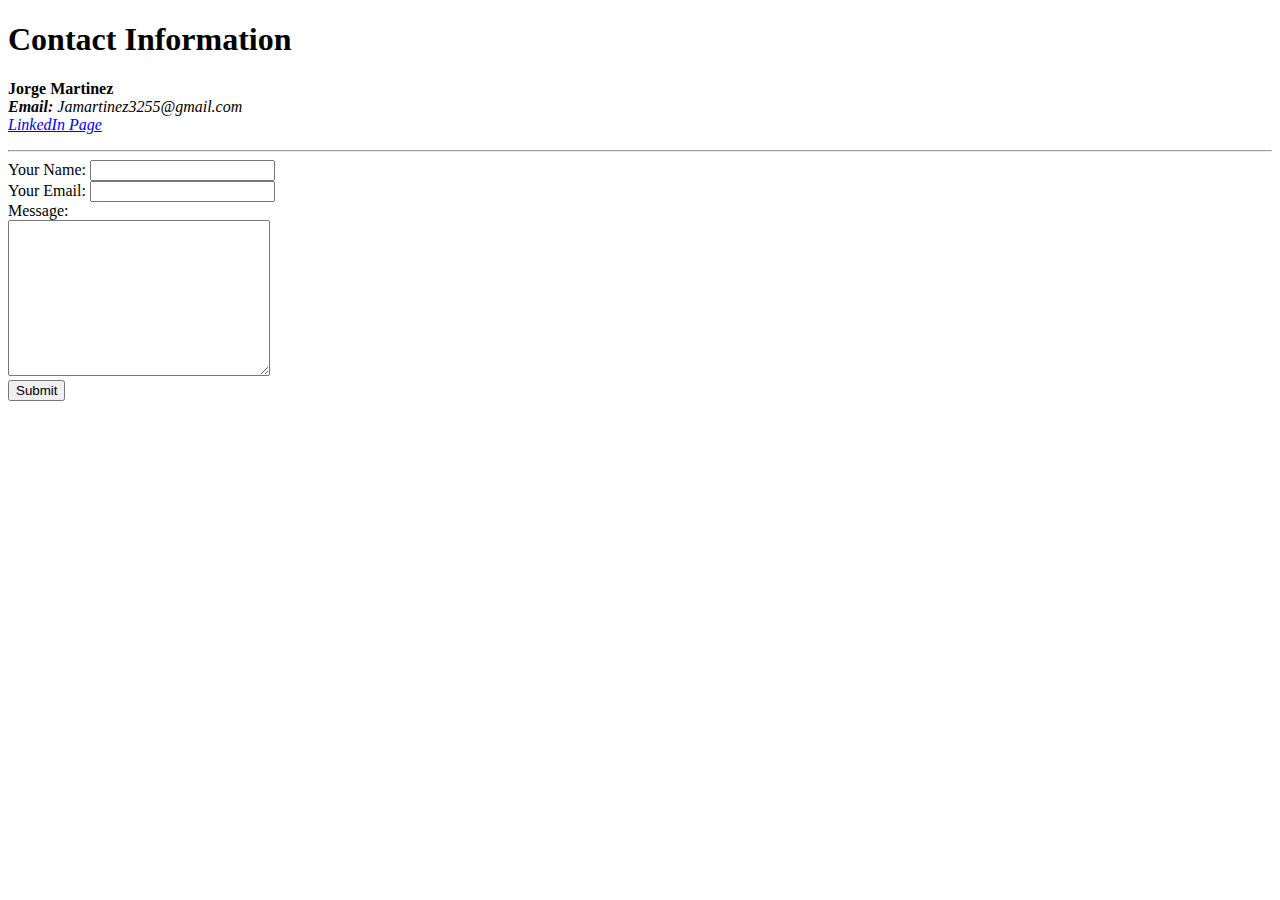
<file: contact.html>
<!DOCTYPE html>
<html lang="en" dir="ltr">

<head>
  <meta charset="utf-8">
  <title></title>
</head>

<body>
  <p>
    <h1>Contact Information</h1>
    <strong>Jorge Martinez</strong>
    <br><em><strong>Email:</strong> Jamartinez3255@gmail.com</em>
    <br><em><a href="https://www.linkedin.com/in/jorge-martinez-a90b0b131/">LinkedIn Page</a></em>
  </p>

  <hr>

  <form action="mailto:Jamartinez3255@gmail.com" method="post" enctype="text/plain">
    <label>Your Name:</label>
    <input type="text" name="yourName" value=""><br>
    <label>Your Email:</label>
    <input type="text" name="yourEmail" value=""><br>
    <label>Message:</label><br>
    <textarea name="yourMessage" rows="10" cols="30"></textarea><br>
    <input type="submit" name="">
  </form>

</body>

</html>
</file>
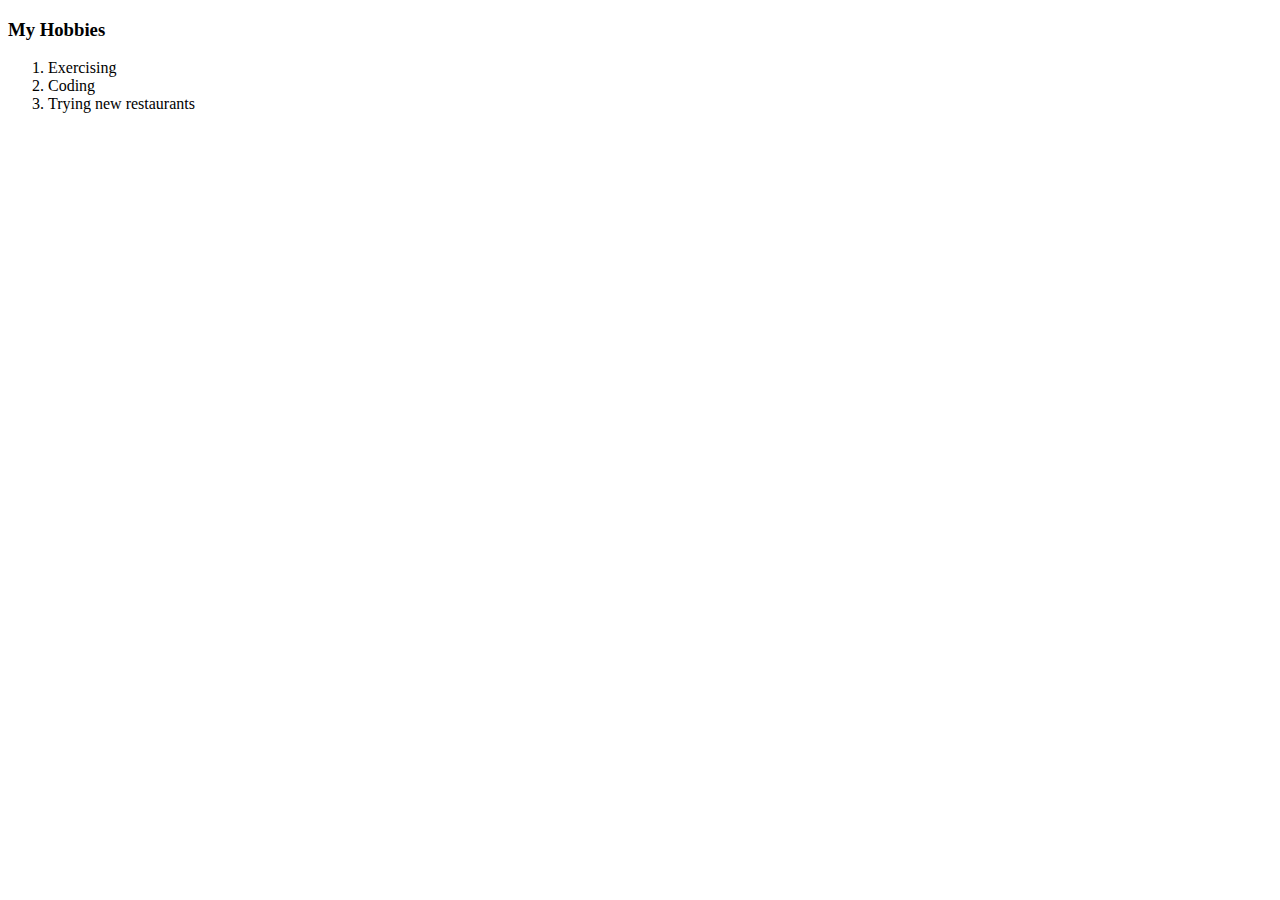
<file: hobbies.html>
<!DOCTYPE html>
<html lang="en" dir="ltr">

<head>
  <meta charset="utf-8">
  <title>My Hobbies</title>
</head>

<body>
  <h3>My Hobbies</h3>
  <!--The "ol" element gives us the structure for hosting ordered elements-->
  <ol>
    <!--Now we use the li(list item) element to list out these specific items. Since
        this falls in an ordered list, we'll see a numbered ordered list. There are attributes
        that allow us to change the way it's ordered, just google it.-->
    <li>Exercising</li>
    <li>Coding</li>
    <li>Trying new restaurants</li>
  </ol>
</body>

</html>
</file>
